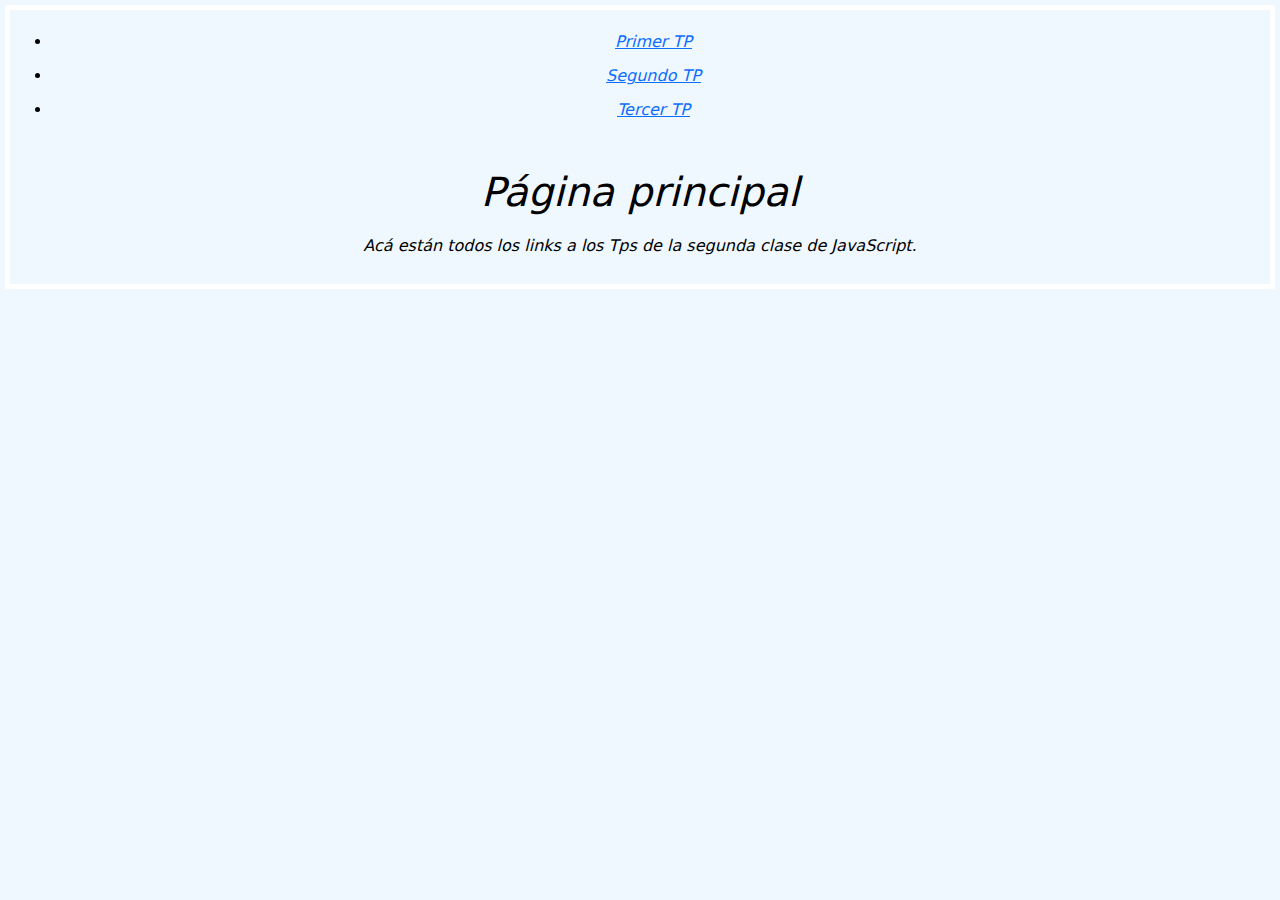
<file: index.html>
<!DOCTYPE html>
<html lang="en">
<head>
    <meta charset="UTF-8">
    <meta http-equiv="X-UA-Compatible" content="IE=edge">
    <meta name="viewport" content="width=device-width, initial-scale=1.0">
    <link rel="stylesheet" href="css/bootstrap.css">
    <link rel="stylesheet" href="style.css">
    <title>Menú</title>
</head>
<body>
    <div class="header">
        <header>
            <ul>
                <li><a href="tp1.html">Primer TP</a></li>
                <li><a href="tp2.html">Segundo TP</a></li>
                <li><a href="tp3.html">Tercer TP</a></li>
            </ul>
        </header>
    </div>
    <div class="text">
        <h1>Página principal</h1>
        <p>Acá están todos los links a los Tps de la segunda clase de JavaScript.</p>
    </div>
</body>
</html>
</file>
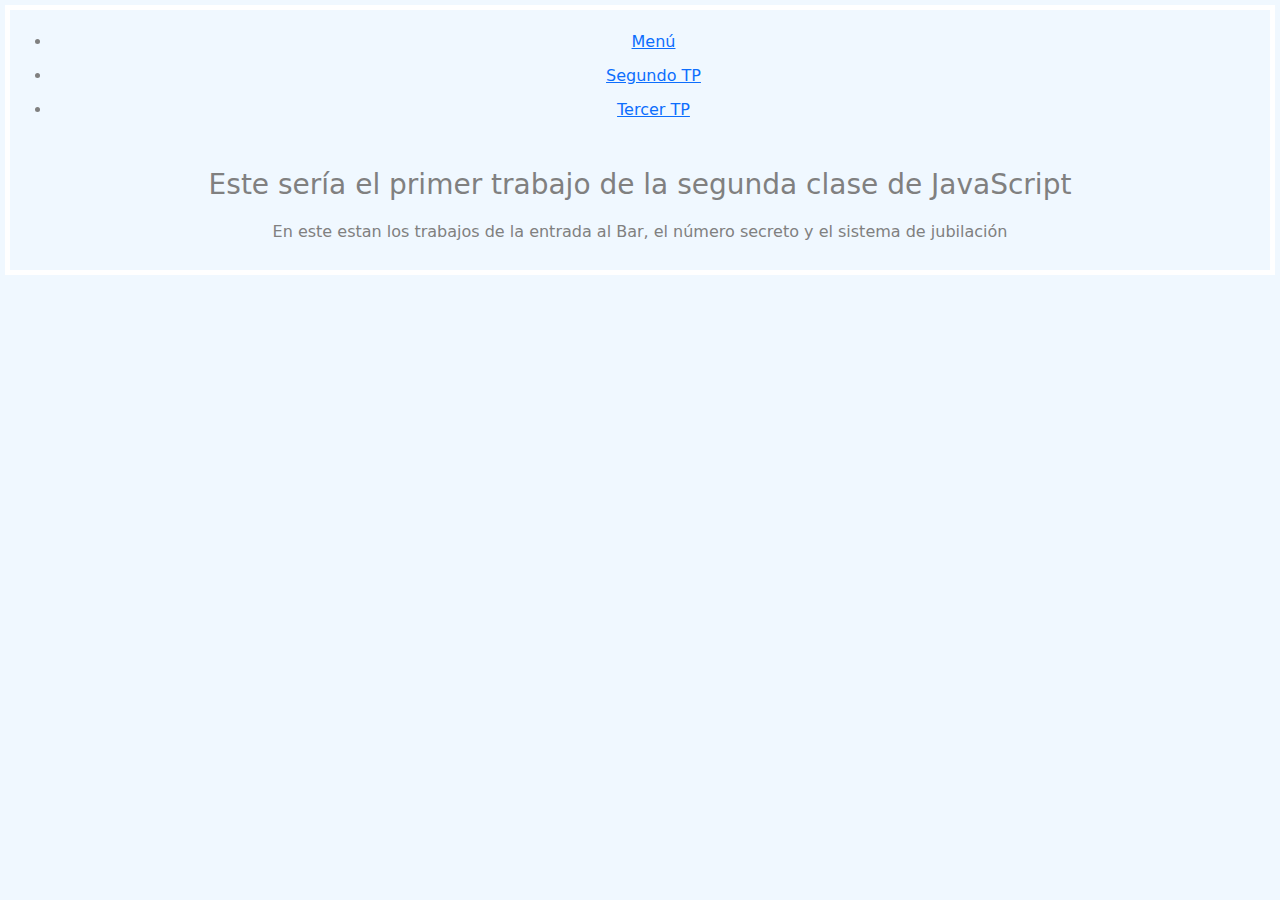
<file: tp1.html>
<!DOCTYPE html>
<html lang="en">
<head>
    <meta charset="UTF-8">
    <meta http-equiv="X-UA-Compatible" content="IE=edge">
    <meta name="viewport" content="width=device-width, initial-scale=1.0">
    <link rel="stylesheet" href="css/bootstrap.css">
    <link rel="stylesheet" href="tp1.css">
    <script src="tp1.js"></script>
    <title>Trabajo Práctico 1</title>
</head>
<body>
    <div class="header">
        <header>
            <ul>
                <li><a href="index.html">Menú</a></li>
                <li><a href="tp2.html">Segundo TP</a></li>
                <li><a href="tp3.html">Tercer TP</a></li>
            </ul>
        </header>
    </div>
    <div class="parrafo">
        <h3>Este sería el primer trabajo de la segunda clase de JavaScript</h3>
        <p>En este estan los trabajos de la entrada al Bar, el número secreto y el sistema de jubilación</p>
    </div>
</body>
</html>
</file>
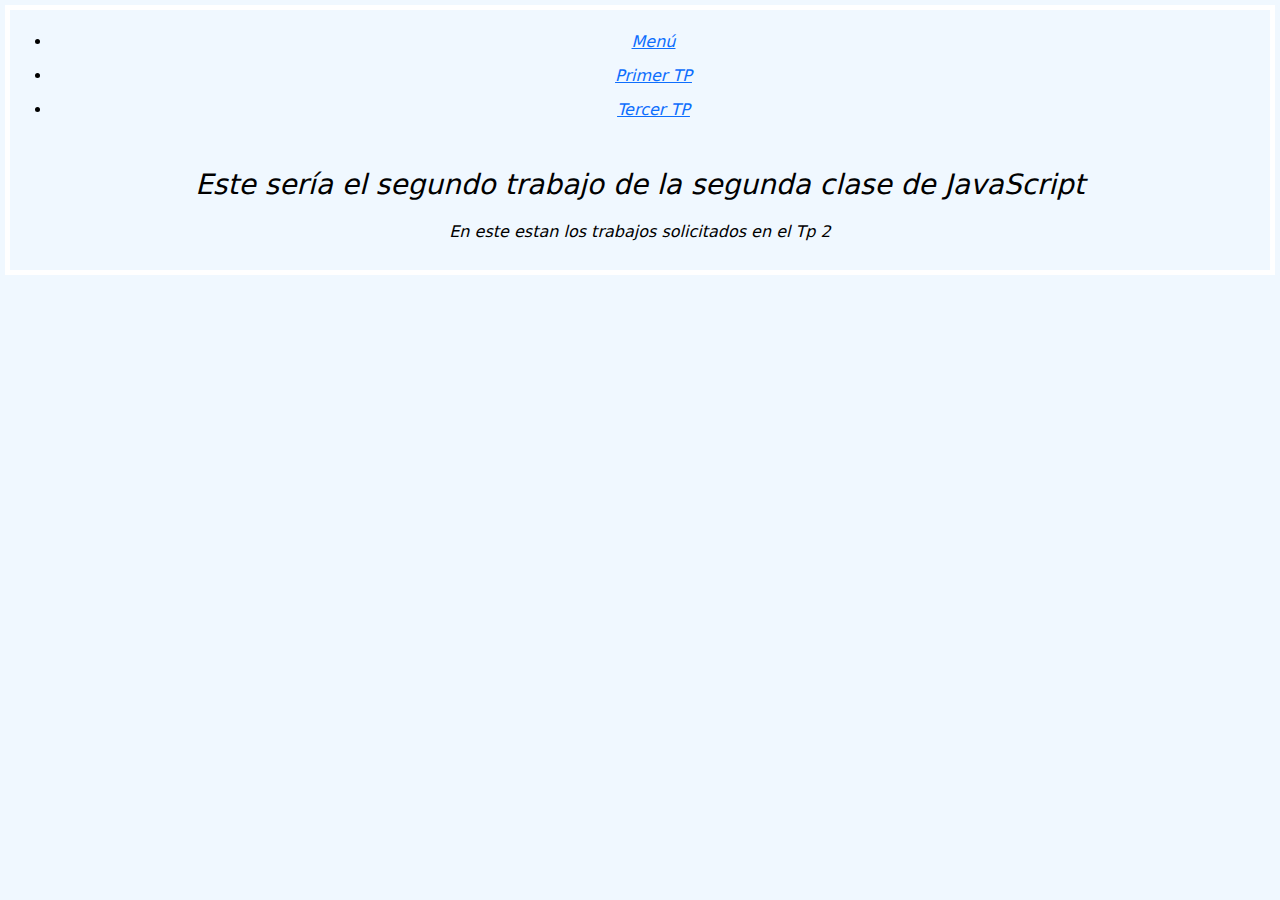
<file: tp2.html>
<!DOCTYPE html>
<html lang="en">
<head>
    <meta charset="UTF-8">
    <meta http-equiv="X-UA-Compatible" content="IE=edge">
    <meta name="viewport" content="width=device-width, initial-scale=1.0">
    <link rel="stylesheet" href="css/bootstrap.css">
    <link rel="stylesheet" href="tp2.css">
    <script src="tp2.js"></script>
    <title>Trabajo Práctico 2</title>
</head>
<body>
    <div class="header">
        <header>
            <ul>
                <li><a href="index.html">Menú</a></li>
                <li><a href="tp1.html">Primer TP</a></li>
                <li><a href="tp3.html">Tercer TP</a></li>
            </ul>
        </header>
    </div>
    <div class="parrafo">
        <h3>Este sería el segundo trabajo de la segunda clase de JavaScript</h3>
        <p>En este estan los trabajos solicitados en el Tp 2</p>
    </div>
</body>
</html>
</file>
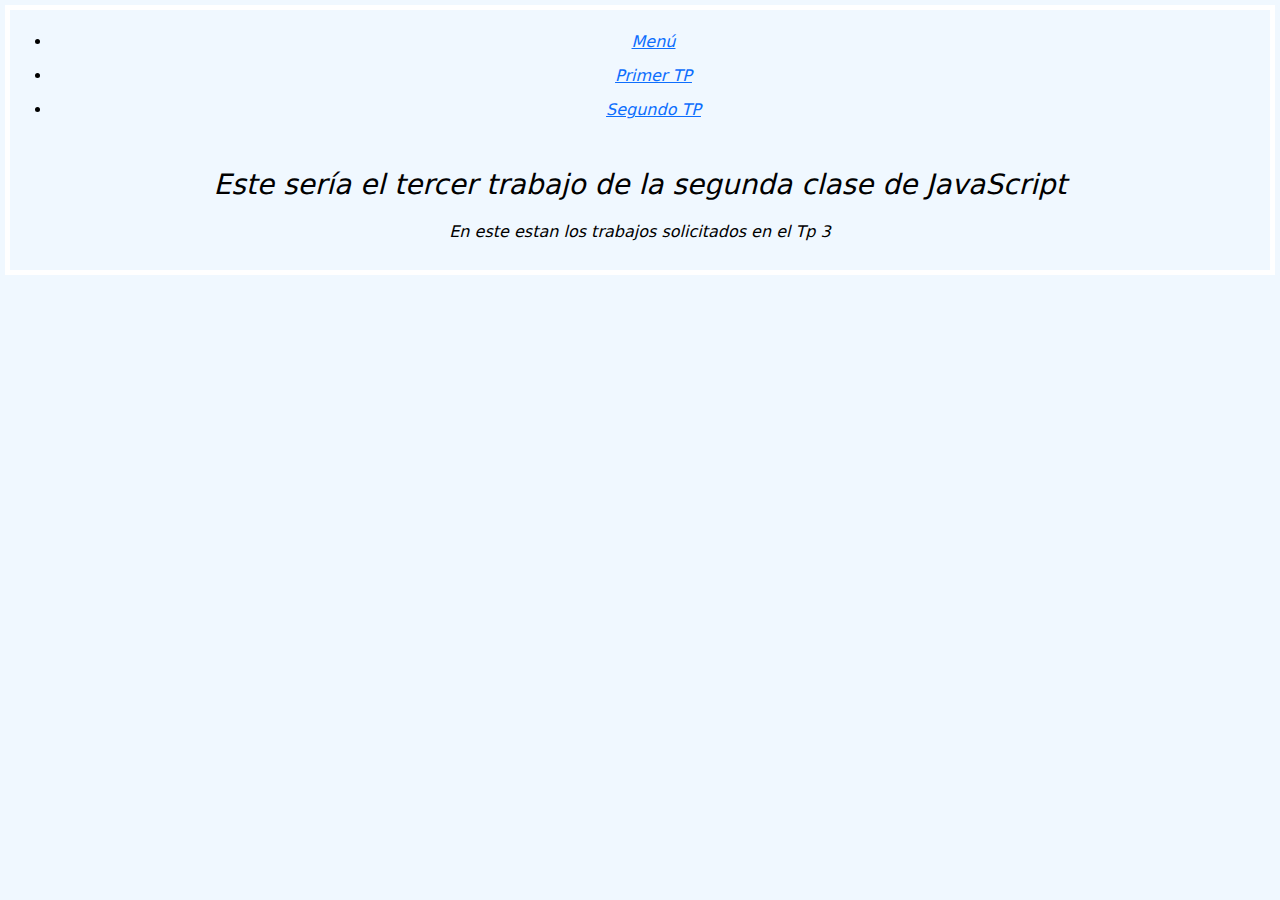
<file: tp3.html>
<!DOCTYPE html>
<html lang="en">
<head>
    <meta charset="UTF-8">
    <meta http-equiv="X-UA-Compatible" content="IE=edge">
    <meta name="viewport" content="width=device-width, initial-scale=1.0">
    <link rel="stylesheet" href="css/bootstrap.css">
    <link rel="stylesheet" href="tp3.css">
    <script src="tp3.js"></script>
    <title>Trabajo Práctico 3</title>
</head>
<body>
    <div class="header">
        <header>
            <ul>
                <li><a href="index.html">Menú</a></li>
                <li><a href="tp1.html">Primer TP</a></li>
                <li><a href="tp2.html">Segundo TP</a></li>
            </ul>
        </header>
    </div>
    <div class="parrafo">
        <h3>Este sería el tercer trabajo de la segunda clase de JavaScript</h3>
        <p>En este estan los trabajos solicitados en el Tp 3</p>
</body>
</html>
</file>
<file: style.css>
*{
    background-color: aliceblue;
    color: black;
    font-style: italic;
    text-align: center;
    margin: 0px;
    padding: 5px;
}
</file>
<file: tp1.css>
*{
    margin: 0px;
    padding: 5px;
    text-align: center;
    background-color: aliceblue;
    color: gray;
}
</file>
<file: tp2.css>
*{
    background-color: aliceblue;
    color: black;
    font-style: italic;
    text-align: center;
    margin: 0px;
    padding: 5px;
}
</file>
<file: tp3.css>
*{
    background-color: aliceblue;
    color: black;
    font-style: italic;
    text-align: center;
    margin: 0px;
    padding: 5px;
}
</file>
